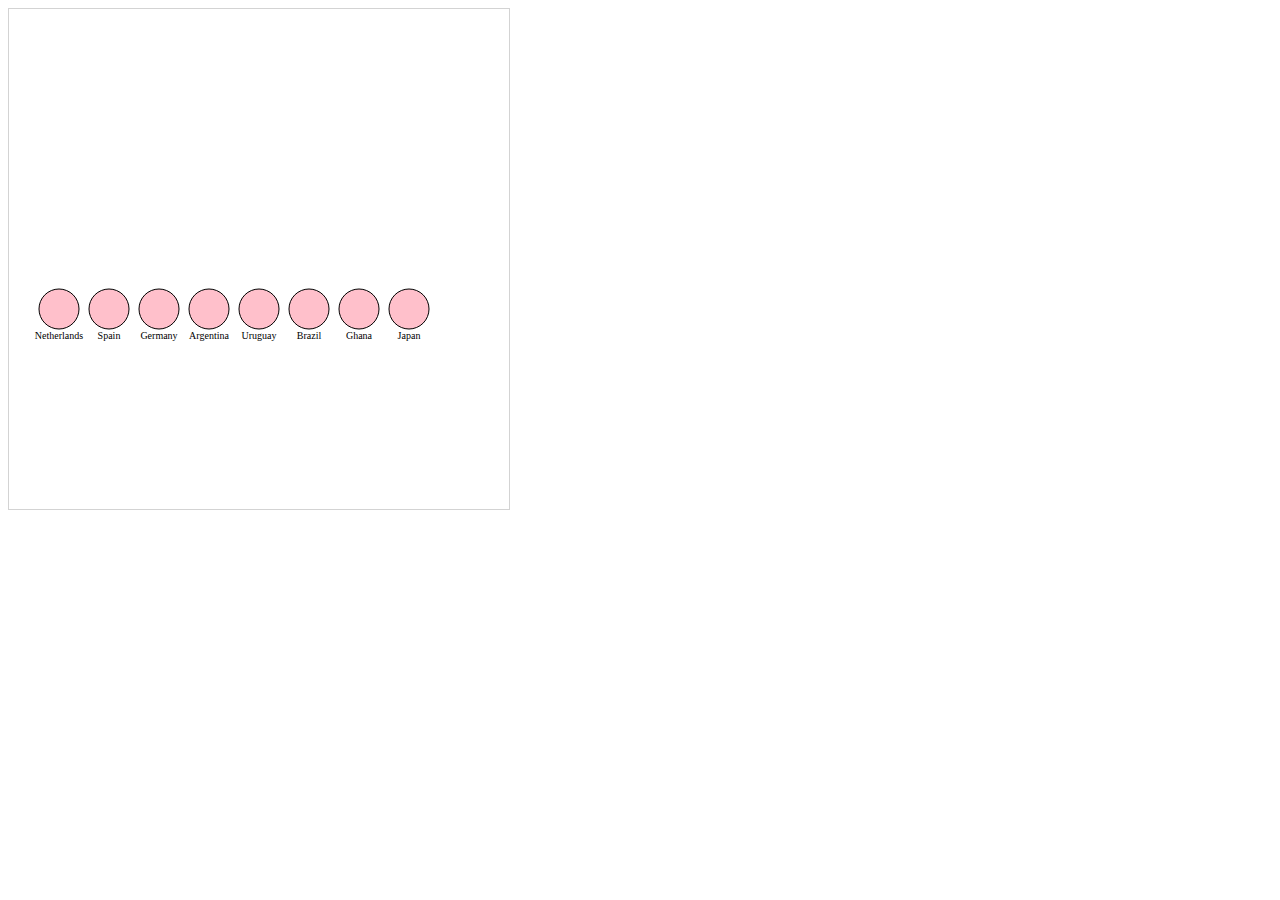
<file: static/d3ia/d3ia.html>
<html>
<head>
<title>D3 in Action Examples</title>
<meta charset="utf-8" />
<link type="text/css" rel="stylesheet" href="d3ia.css" />
</head>
<script src="d3.v3.min.js" type="text/javascript"></script>
<script src="colorbrewer.js" type="text/javascript"></script>
<script src="soccerviz.js" type="text/javascript"></script>
<body onload="createSoccerViz()">
<div id="viz">
<svg style="width:500px;height:500px;border:1px lightgray solid;" />
</div>
<div id="controls" />
</body>
</html>
</file>
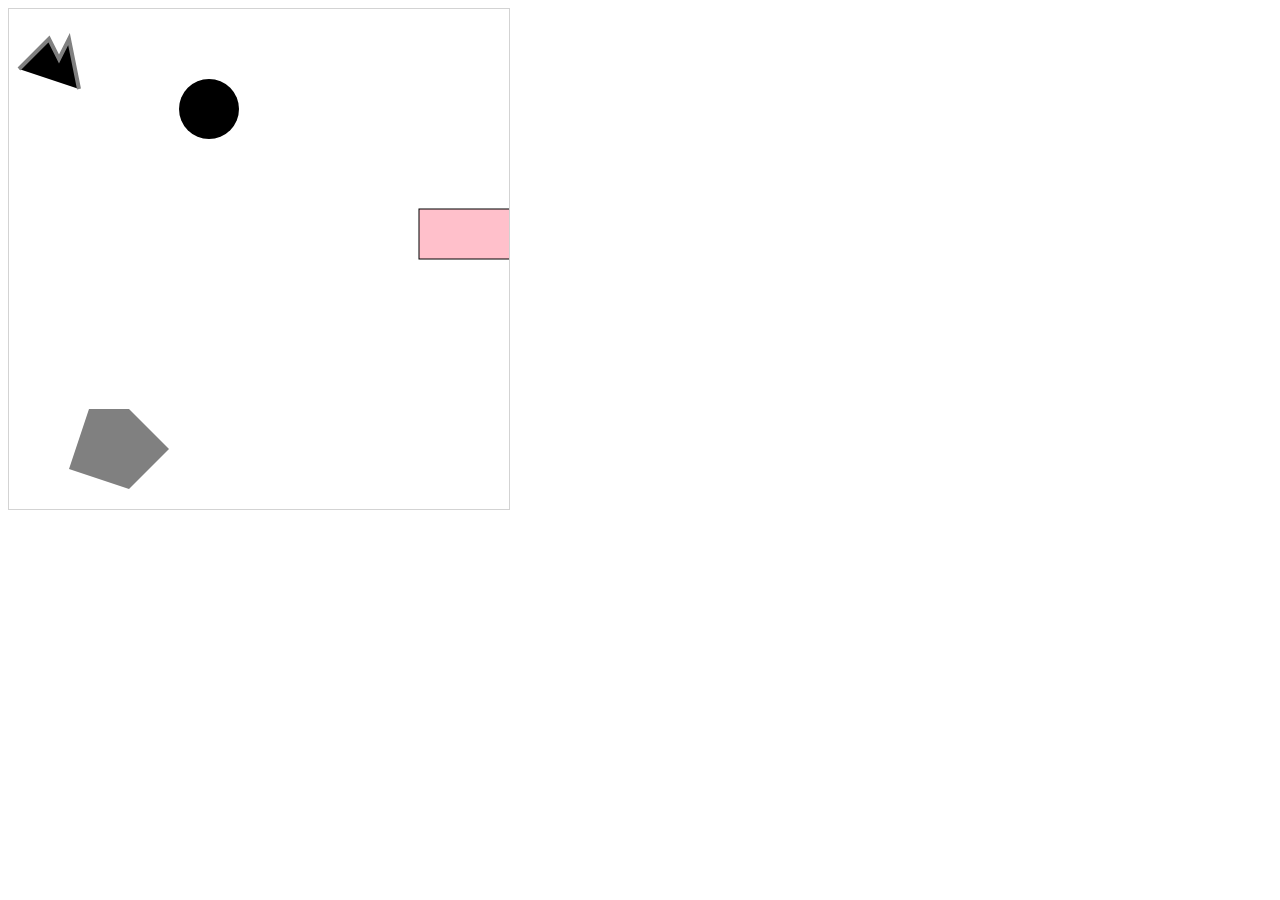
<file: static/d3ia/Fig_01_17.html>
<html>
<head>
  <title>D3 in Action Chapter 1 - Example 1</title>
  <meta charset="utf-8" />
</head>
<style>
svg {
  position: absolute;
  width: 500px;
  height: 500px;
  border: 1px lightgray solid;
}
</style>
<body>

<div id="vizcontainer">
<svg>
    <path d="M 10,60 40,30 50,50 60,30 70,80" style="fill:black;stroke:gray;stroke-width:4px;" />
  <polygon style="fill:gray;" points="80,400 120,400 160,440 120,480 60,460" />
<g>
<circle cy="100" cx="200" r="30"/>
<rect x="410" y="200" width="100" height="50" style="fill:pink;stroke:black;stroke-width:1px;" />
</g>

</svg>
</div>
</body>
  <footer>
    
<script>
</script>
  </footer>

</html>
</file>
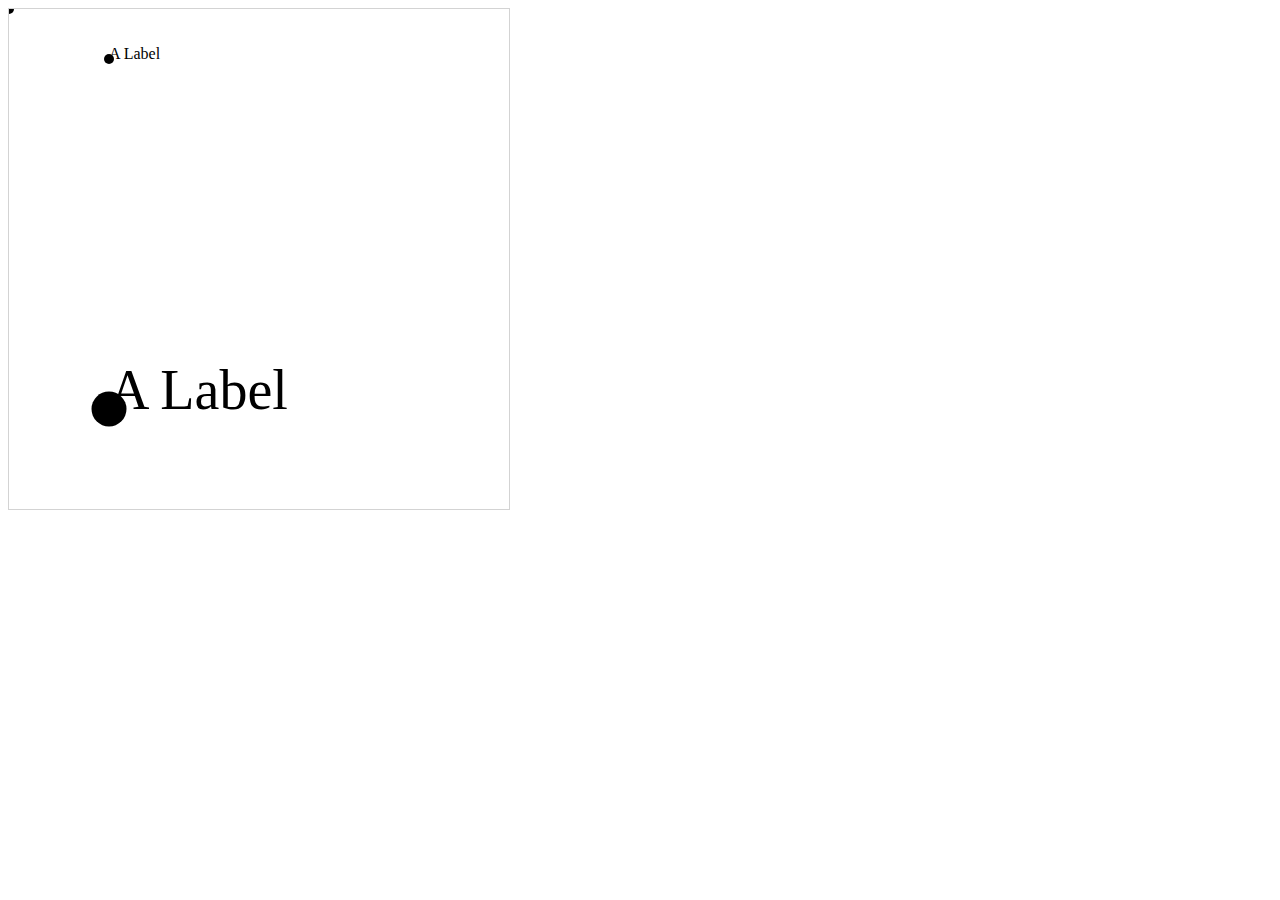
<file: static/d3ia/Fig_01_20.html>
<html>
<head>
  <title>D3 in Action Chapter 1 - Example 3</title>
  <meta charset="utf-8" />
</head>
<style>
svg {
  position: absolute;
  width: 500px;
  height: 500px;
  border: 1px lightgray solid;
}
</style>
<body>

<div id="vizcontainer">
<svg>
  <g>
<circle r="5"/>
<text>A Label</text>
</g>
<g transform="translate(100,50)">
<circle r="5" />
<text>A Label</text>
</g>
<g transform="translate(100,400)scale(3.5)">
<circle r="5"/>
<text>A Label</text>
</g>
</svg>
</div>
</body>
  <footer>
    
<script>
</script>
  </footer>
 
</html>
</file>
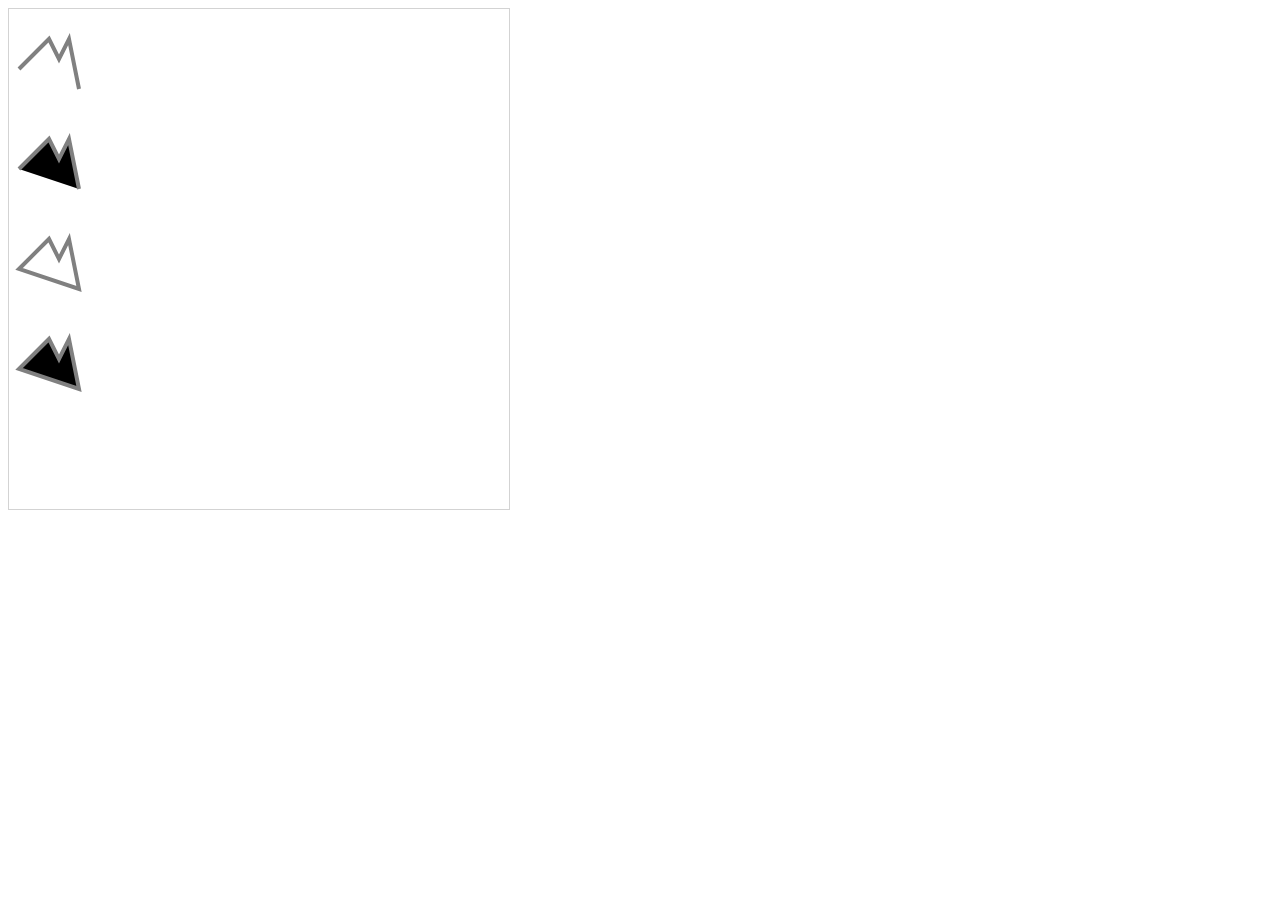
<file: static/d3ia/Fig_01_21.html>
<html>
<head>
  <title>D3 in Action Chapter 1 - Example 4</title>
  <meta charset="utf-8" />
</head>
<style>
svg {
  position: absolute;
  width: 500px;
  height: 500px;
  border: 1px lightgray solid;
}
</style>
<body>

<div id="vizcontainer">
<svg>
  <path style="fill:none;stroke:gray;stroke-width:4px;" d="M 10,60 40,30 50,50 60,30 70,80" transform="translate(0,0)" />
  <path style="fill:black;stroke:gray;stroke-width:4px;" d="M 10,60 40,30 50,50 60,30 70,80" transform="translate(0,100)" />
  <path style="fill:none;stroke:gray;stroke-width:4px;" d="M 10,60 40,30 50,50 60,30 70,80Z" transform="translate(0,200)" />
  <path style="fill:black;stroke:gray;stroke-width:4px;" d="M 10,60 40,30 50,50 60,30 70,80Z" transform="translate(0,300)" />
</svg>
</div>
</body>
  <footer>
    
<script>
</script>
  </footer>

</html>
</file>
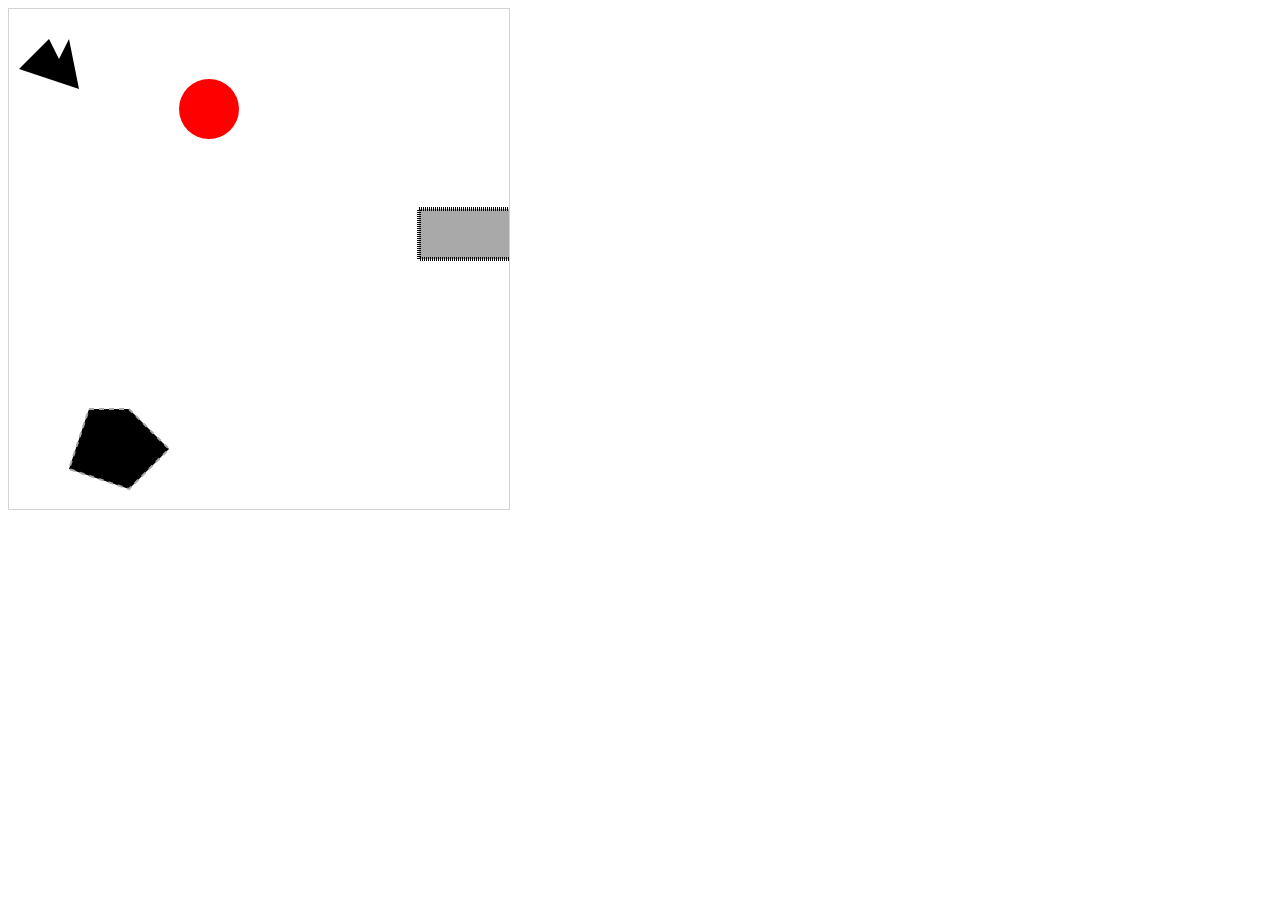
<file: static/d3ia/Fig_01_22.html>
<html>
<head>
  <title>D3 in Action Chapter 1 - Example 2</title>
  <meta charset="utf-8" />
</head>
<style>
svg {
  position: absolute;
  width: 500px;
  height: 500px;
  border: 1px lightgray solid;
}
.inactive, .tentative {
  stroke: darkgray;
  stroke-width: 2px;
  stroke-dasharray: 5 5;
}

.tentative {
  opacity: .5;
}

.active {
  stroke: black;
  stroke-width: 4px;
  stroke-dasharray: 1;
}

circle {
  fill: red;
}

rect {
  fill: darkgray;
}

</style>
<body>

<div id="vizcontainer">
<svg>
  <path d="M 10,60 40,30 50,50 60,30 70,80" />
  <polygon class="inactive" points="80,400 120,400 160,440 120,480 60,460"/>
<g>
<circle cy="100" cx="200" r="30"/>
<rect class="active" x="410" y="200" width="100" height="50" />
</g>
</svg>
</div>
</body>
  <footer>
    
<script>
</script>
  </footer>

</html>
</file>
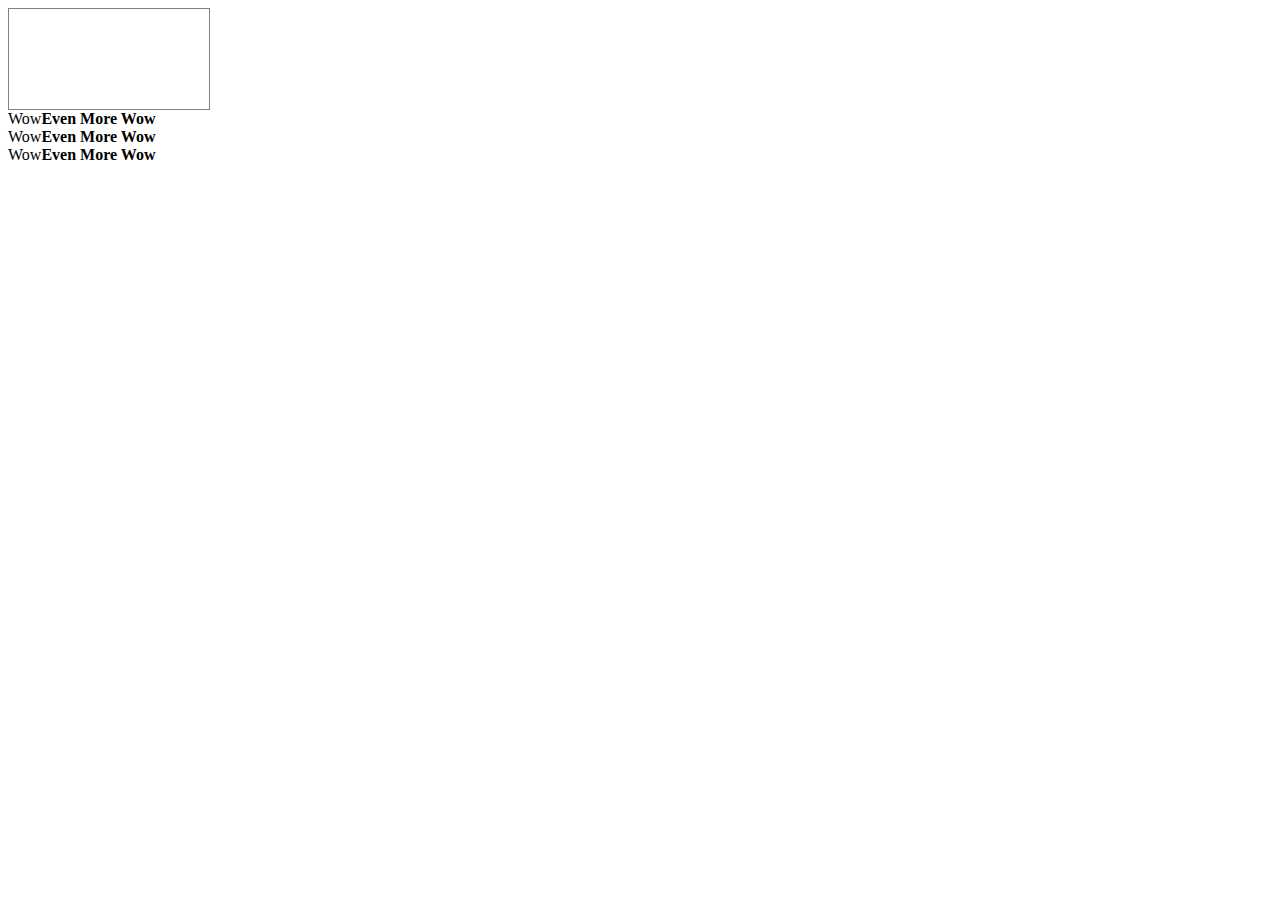
<file: static/d3ia/Fig_01_26.html>
<html>
<head>
  <title>D3 in Action Chapter 1 - Example 2</title>
  <meta charset="utf-8" />
<script src="d3.v3.min.js" type="text/JavaScript"></script>
</head>
<style>
#vizcontainer {
  width: 200px;
  height: 100px;
  border: 1px gray solid;
}
</style>
<body>

<div id="vizcontainer">
</div>
</body>
  <footer>
    
<script>
  var someData = ["filler", "filler", "filler", "filler"];
d3.select("body").selectAll("div").data(someData).enter().append("div").html("Wow").append("span").html("Even More Wow").style("font-weight", "900");

</script>
  </footer>

</html>
</file>
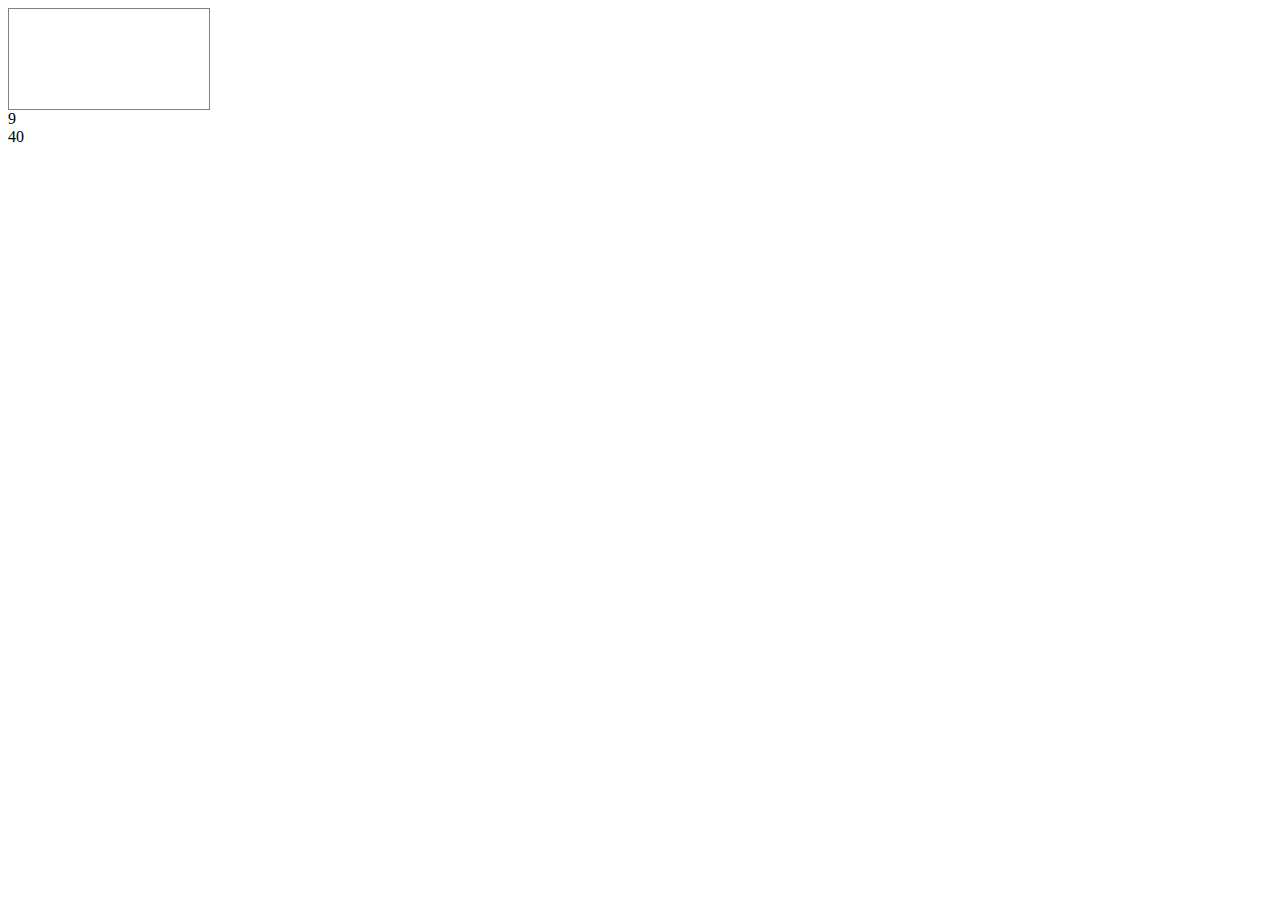
<file: static/d3ia/Fig_01_27.html>
<html>
<head>
  <title>D3 in Action Chapter 1 - Example 6</title>
  <meta charset="utf-8" />
<script src="d3.v3.min.js" type="text/JavaScript"></script>
</head>
<style>
#vizcontainer {
  width: 200px;
  height: 100px;
  border: 1px gray solid;
}
</style>
<body>

<div id="vizcontainer">
</div>
</body>
  <footer>
    
<script>
var someNumbers = [17, 82, 9, 500, 40];
smallerNumbers = someNumbers.filter(function(el) {return el <= 40 ? this : null});
d3.select("body").selectAll("div").data(smallerNumbers).enter().append("div").html(function (d) {return d});

</script>
  </footer>

</html>
</file>
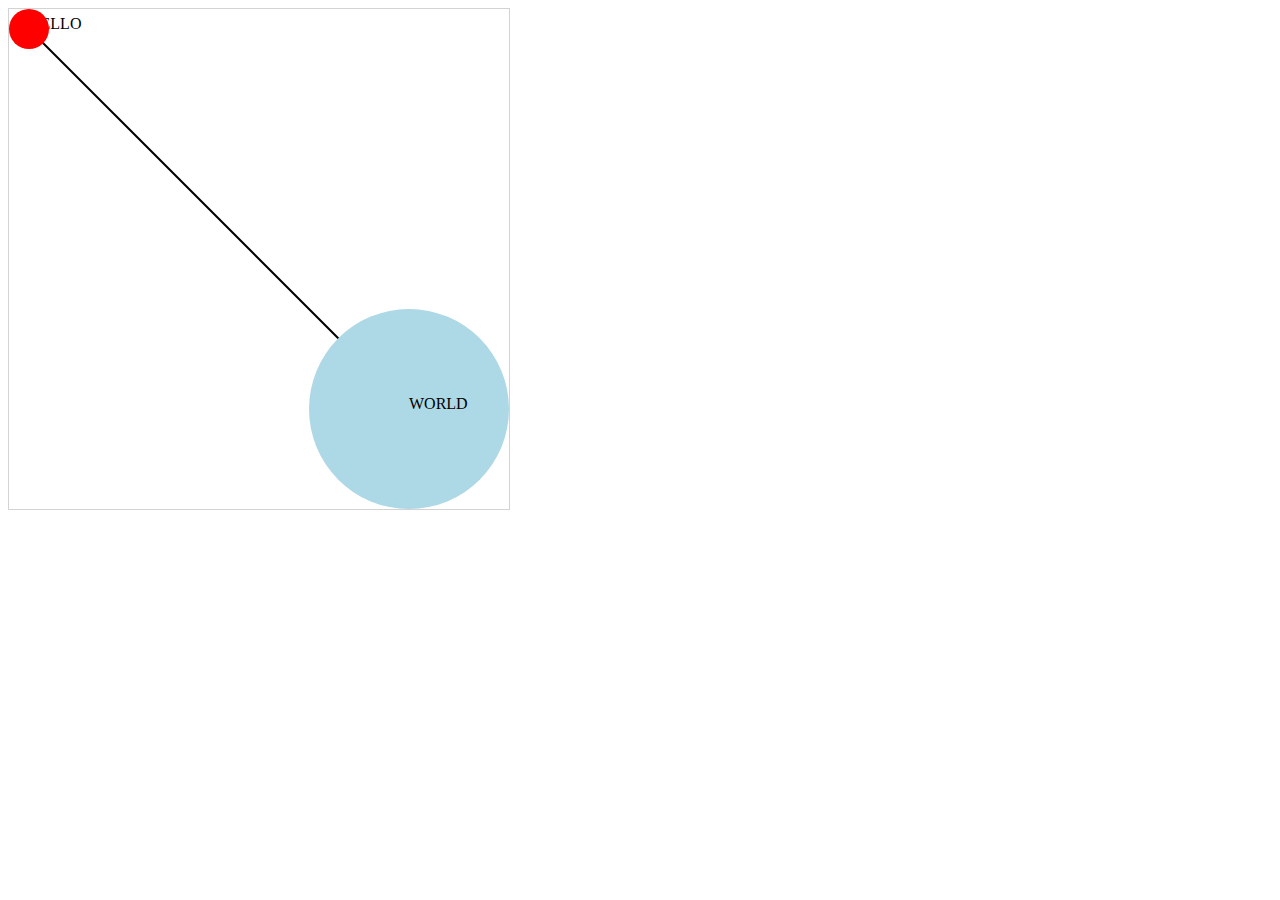
<file: static/d3ia/Fig_01_32.html>
<html>
<head>
  <title>D3 in Action Chapter 1 - Example 7</title>
  <meta charset="utf-8" />
<script src="d3.v3.min.js" type="text/JavaScript"></script>
</head>
<style>
svg {
  position: absolute;
  height: 500px;
  width: 500px;
  border: 1px solid lightgray;
}
</style>
<body>

<div id="vizcontainer">
  <svg></svg>
</div>
</body>
  <footer>
    
<script>
d3.select("svg").append("line").attr("x1", 20).attr("y1", 20).attr("x2",400).attr("y2",400).style("stroke", "black").style("stroke-width","2px");

d3.select("svg").append("text").attr("x",20).attr("y",20).text("HELLO");

d3.select("svg").append("circle").attr("r", 20).attr("cx",20).attr("cy",20).style("fill","red");

d3.select("svg").append("circle").attr("r", 100).attr("cx",400).attr("cy",400).style("fill","lightblue");

d3.select("svg").append("text").attr("x",400).attr("y",400).text("WORLD");


</script>
  </footer>

</html>
</file>
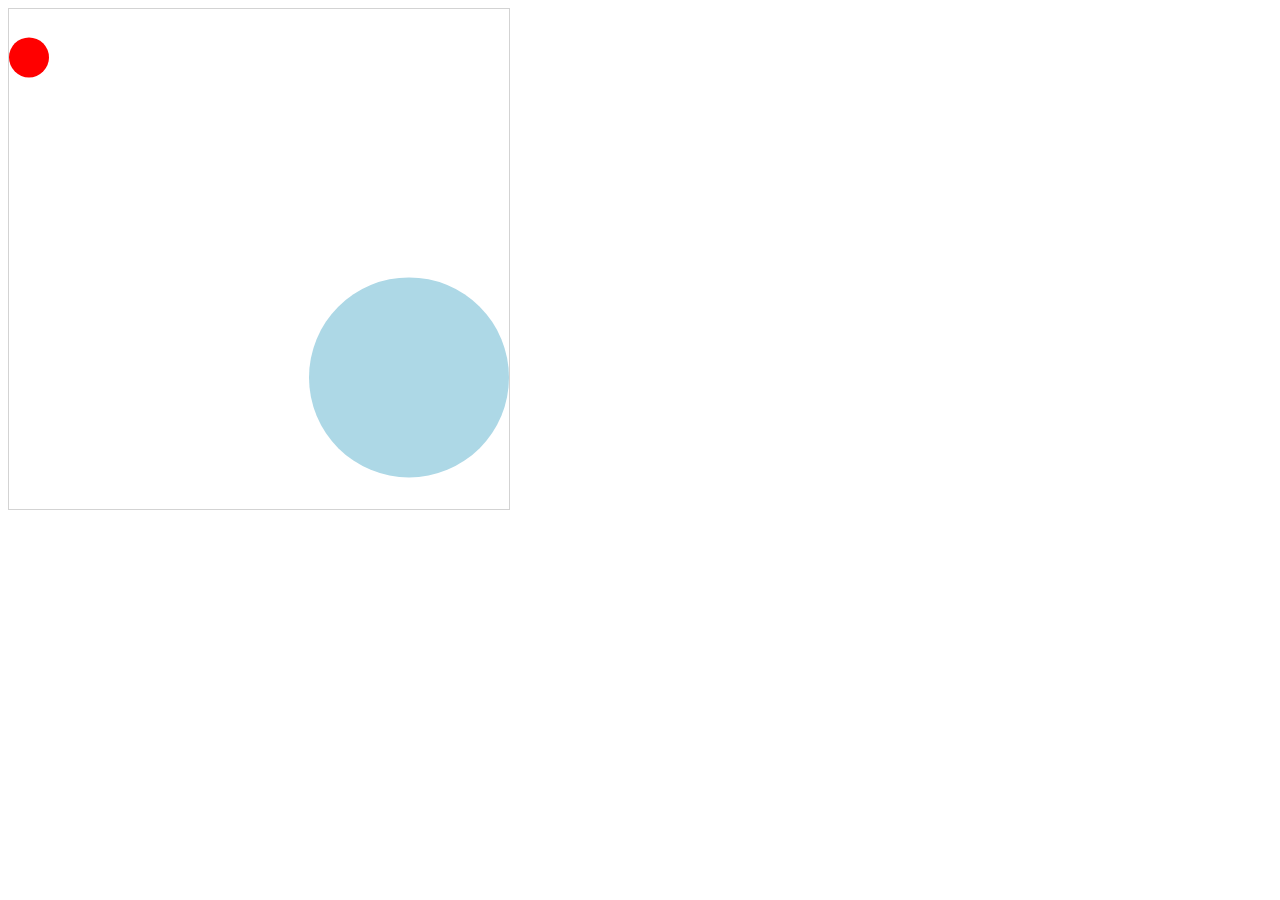
<file: static/d3ia/Fig_01_34.html>
<html>
<head>
  <title>D3 in Action Chapter 1 - Example 8</title>
  <meta charset="utf-8" />
<script src="d3.v3.min.js" type="text/JavaScript"></script>
</head>
<style>
svg {
  position: absolute;
  height: 500px;
  width: 500px;
  border: 1px solid lightgray;
}
</style>
<body>

<div id="vizcontainer">
  <svg></svg>
</div>
</body>
  <footer>
    
<script>
d3.select("svg").append("circle").attr("r", 20).attr("cx",20).attr("cy",20).style("fill","red");

d3.select("svg").append("text").attr("id", "a").attr("x",20).style("opacity", 0).attr("y",20).text("HELLO WORLD");

d3.select("svg").append("circle").attr("r", 100).attr("cx",400).attr("cy",400).style("fill","lightblue");

d3.select("svg").append("text").attr("id", "b").attr("x",400).attr("y",400).style("opacity", 0).text("Uh, hi.");

d3.select("#a").transition().delay(1000).style("opacity", 1);
d3.select("#b").transition().delay(3000).style("opacity", .75);

d3.selectAll("circle").transition().duration(2000).attr("cy", 200);

</script>
  </footer>

</html>
</file>
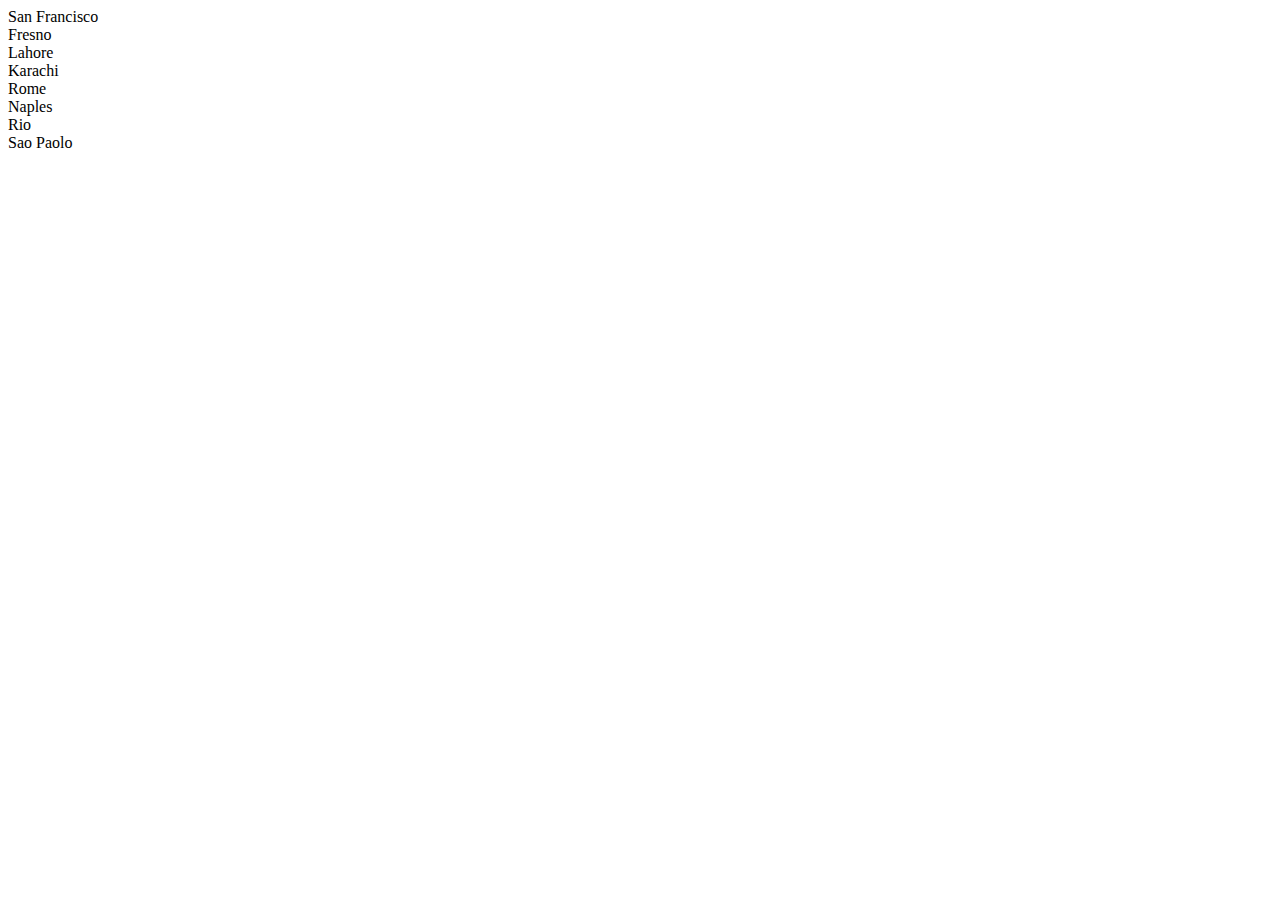
<file: static/d3ia/Fig_02_11.html>
<html>
<head>
  <title>D3 in Action Chapter 2 - Example 1</title>
  <meta charset="utf-8" />
<script src="d3.v3.min.js" type="text/JavaScript"></script>
</head>
<style>
</style>
<body>

<div>
</div>
</body>
  <footer>
    
<script>
d3.csv("cities.csv",function(error,data) {dataViz(data)});
function dataViz(incomingData) {
d3.select("body").selectAll("div.cities")
.data(incomingData)
.enter()
.append("div")
.attr("class","cities")
.html(function(d,i) {return d.label})
	}


</script>
  </footer>

</html>
</file>
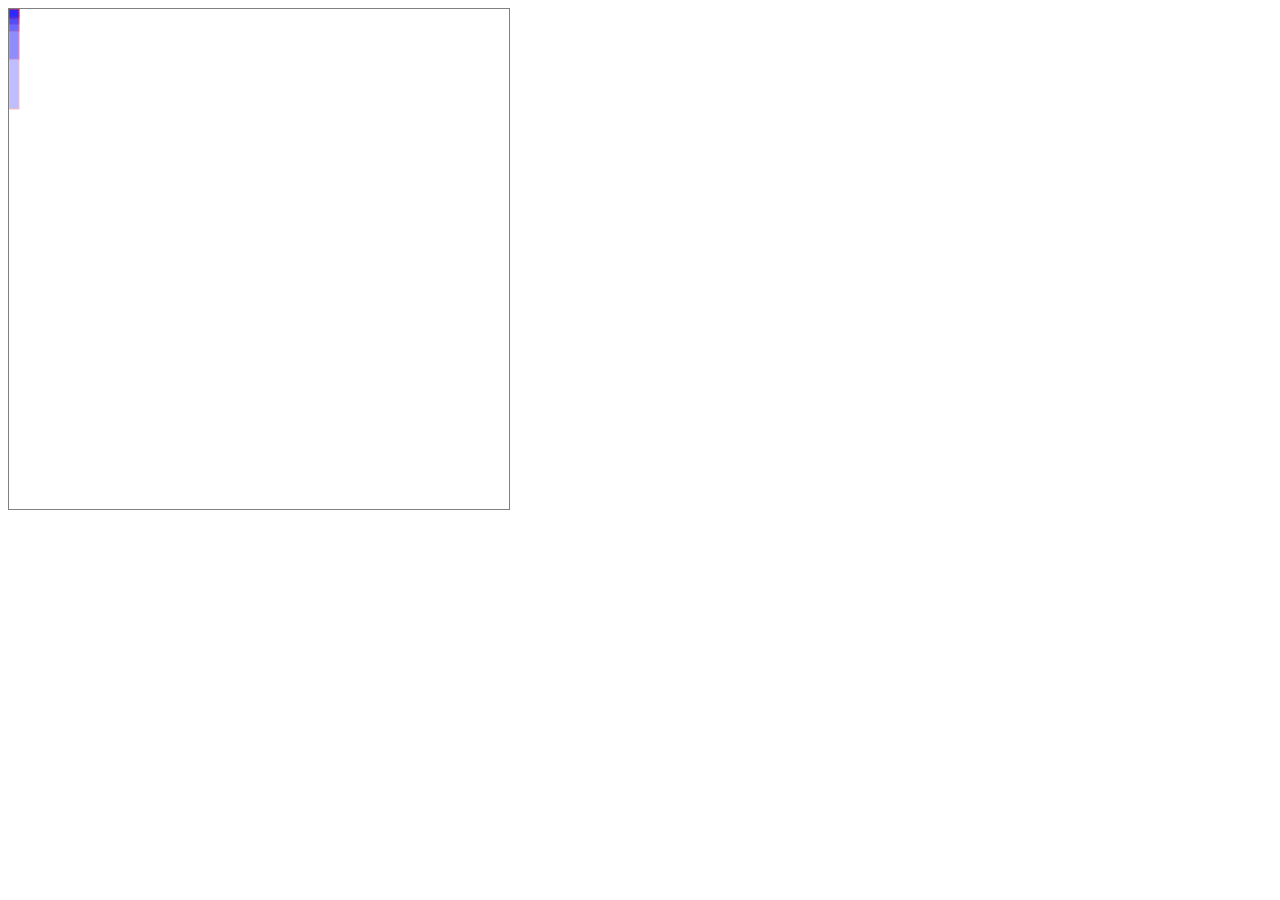
<file: static/d3ia/Fig_02_13.html>
<html>
<head>
  <title>D3 in Action Chapter 2 - Example 2</title>
  <meta charset="utf-8" />
<script src="d3.v3.min.js" type="text/JavaScript"></script>
</head>
<style>
  svg {
    height: 500px;
    width: 500px;
    border: 1px solid gray;
  }
</style>
<body>

<div>
  <svg>
  </svg>
</div>
</body>
  <footer>
    
<script>
d3.select("svg")
.selectAll("rect")
.data([15, 50, 22, 8, 100, 10])
.enter()
.append("rect")
.attr("width", 10)
.attr("height", function(d) {return d})
.style("fill", "blue")
.style("stroke", "red")
.style("stroke-width", "1px")
.style("opacity", .25)


</script>
  </footer>

</html>
</file>
<file: static/d3ia/d3ia.css>
text {
font-size: 10px;
}
g > text.active {
font-size: 30px;
}
circle {
fill: pink;
stroke: black;
stroke-width: 1px;
}
circle.active {
fill: red;
}
circle.inactive {
fill: gray;
}
</file>
